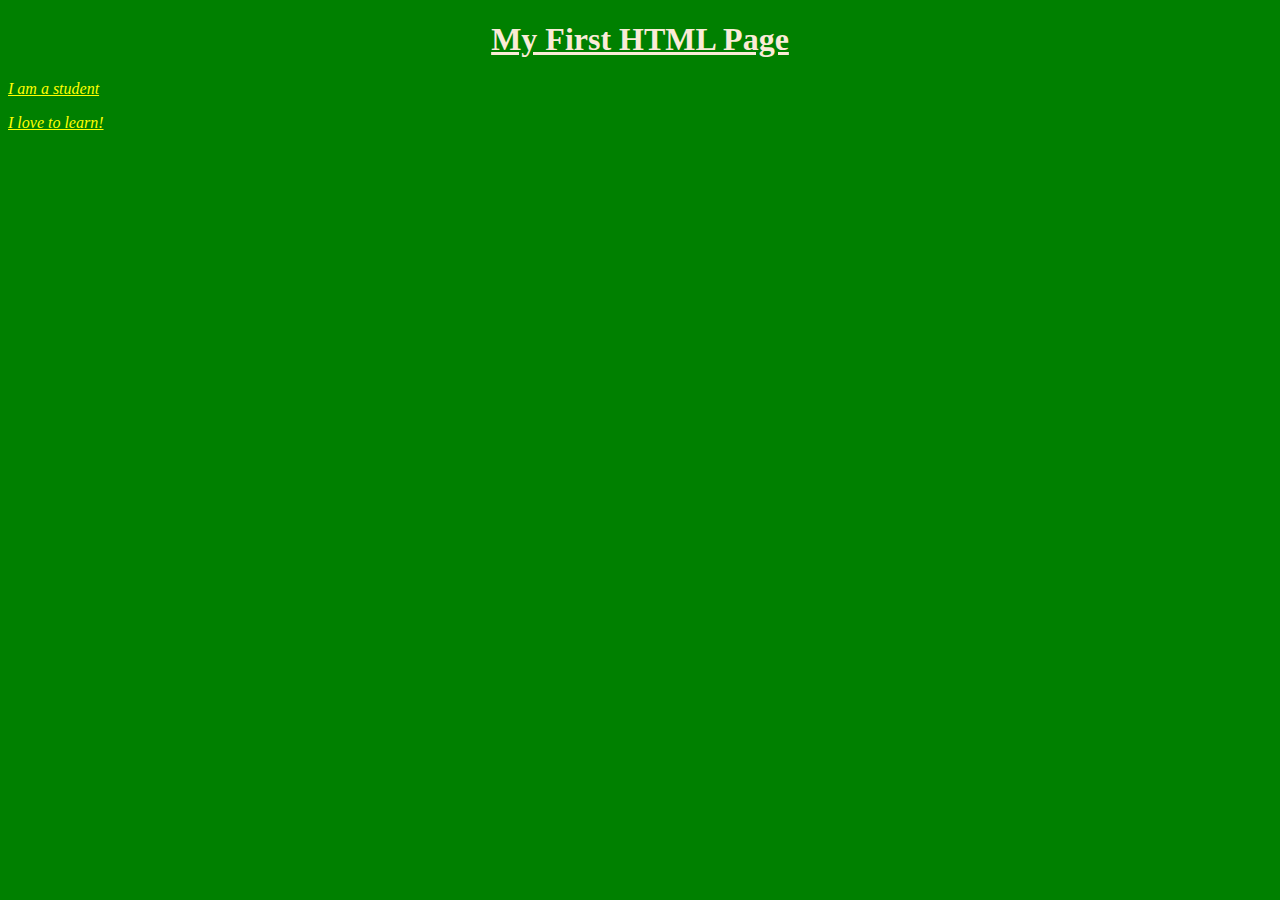
<file: Coursework/wkshp_BLK02/index.html>
<!DOCTYPE html>
<html lang="en">
<head>
    <link rel="stylesheet" href="index.css">
    <meta charset="UTF-8">
    <meta name="viewport" content="width=device-width, initial-scale=1.0">
    <title>Document</title>
</head>
<body>
    <h1>My First HTML Page</h1>
    <p>I am a student</p>
    <p>I love to learn!</p>
</body>
</html>
</file>
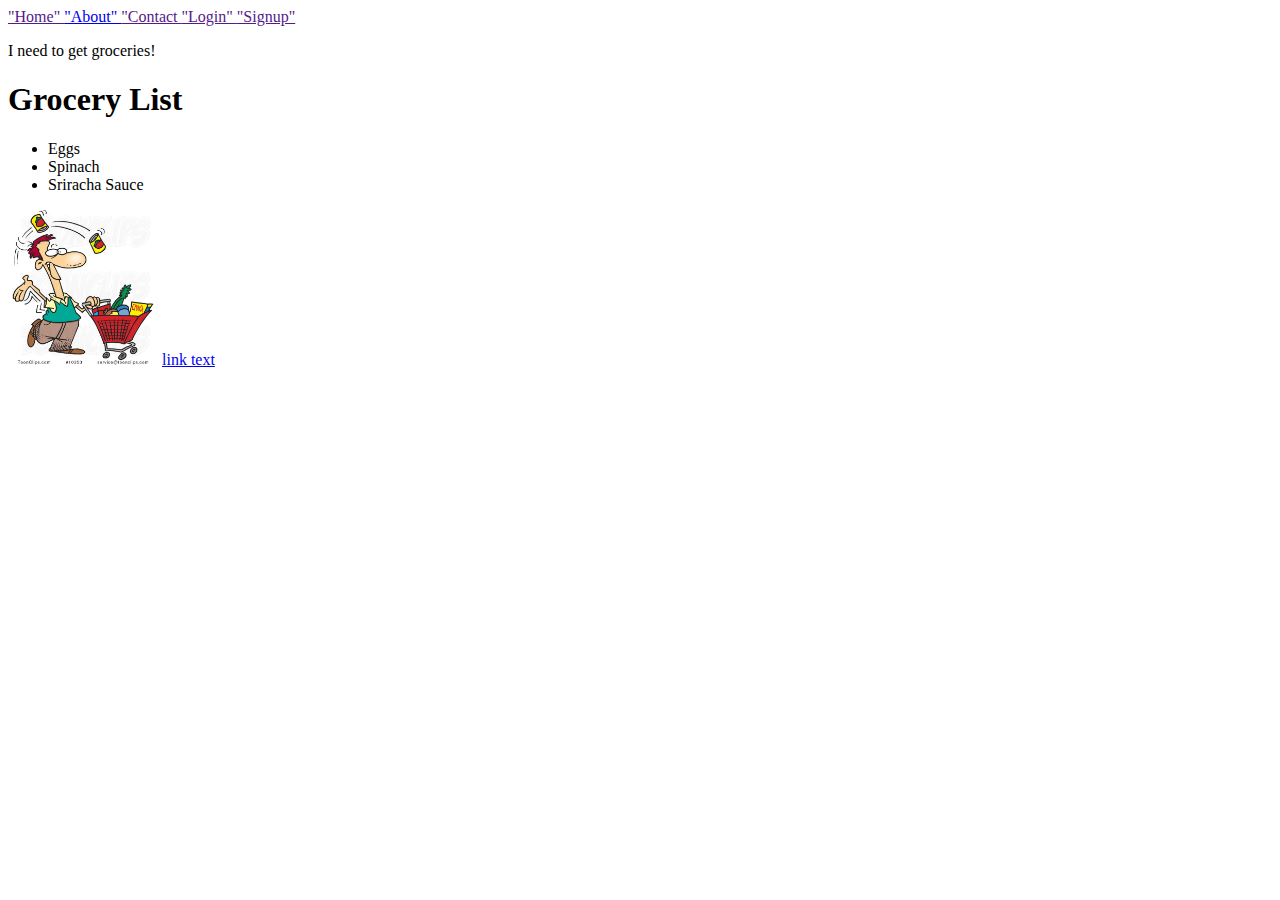
<file: Coursework/block05/code05.html>
<!DOCTYPE html>
<html lang="en">

<head>
    <meta charset="UTF-8">
    <meta name="viewport" content="width=device-width, initial-scale=1.0">
    <title>This is my First Website</title>
    <link rel=""sylesheet" href=""style.css">
</head>
<body>
    <nav>
        <a href=""Home" > "Home" </a> 
        <a href="About"> "About" </a> 
        <a href=""Contact" > "Contact </a> 
        <a href=""Login" > "Login" </a> 
        <a href=""Signup" > "Signup" </a>
    </nav>
    <p> I need to get groceries! </p>
    <h1> Grocery List </h1>
        <ul>
            <li> Eggs </li>
            <li> Spinach </li>
            <li> Sriracha Sauce </li>
        </ul>
    <img style="width:150px" src="cartoon-guy-grocery-shopping-by-toonaday-10353.jpg"/>
    <a href="http://www.google.com/">link text</a>
</body>
</html>
</file>
<file: Coursework/wkshp_BLK02/index.css>
body{
    background-color: green;
}
h1 {
    text-decoration: underline;
    text-align: center;
    color: antiquewhite;
}
p {
    text-decoration: underline;
    color: yellow;
    font-style:italic
}
</file>
